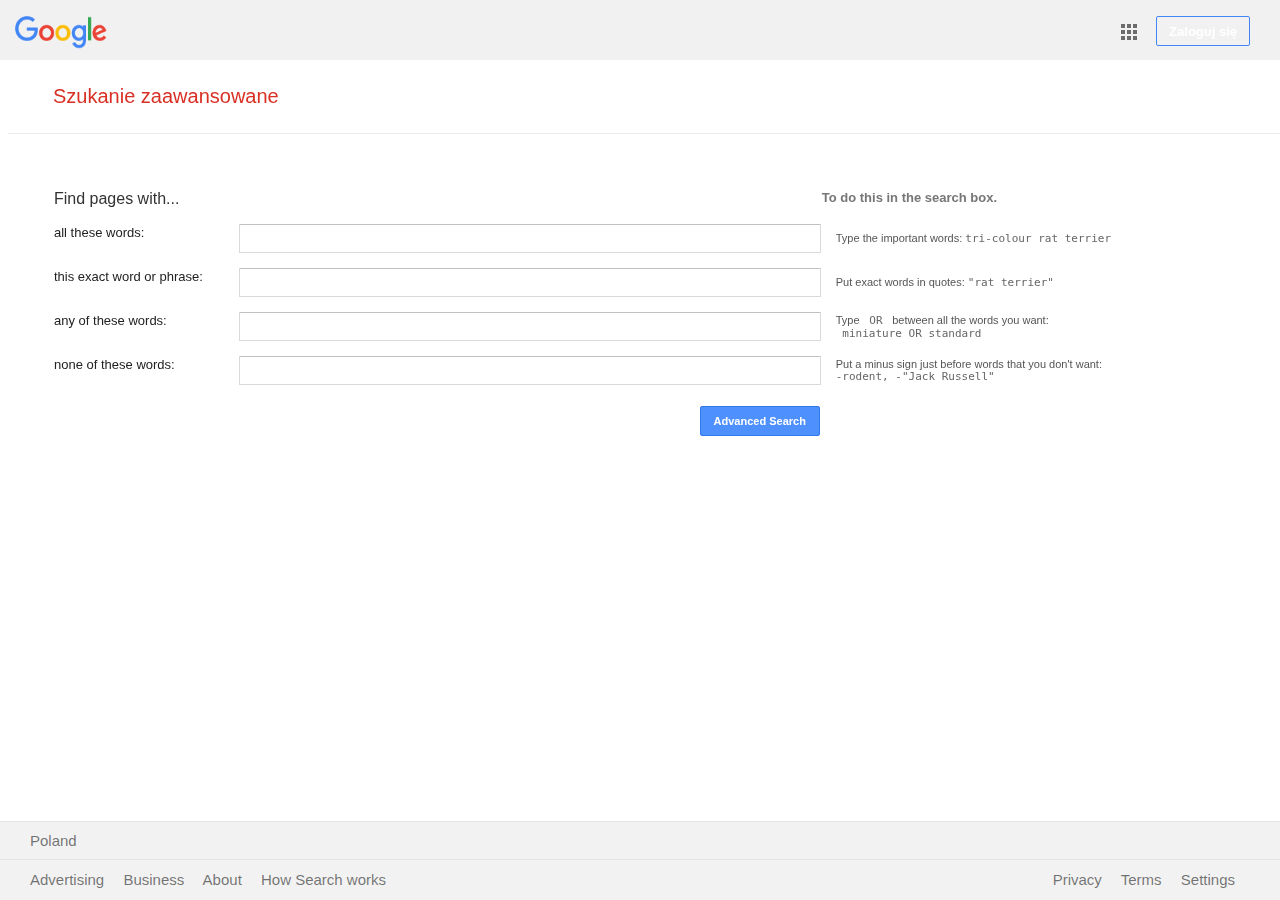
<file: advanced.html>
<!DOCTYPE html>
<html lang="en">
    <head>
        <title>Search</title>
		<meta charset="utf-8">
		<meta name="viewport" content="width=device-width, initial-scale=1, shrink-to-fit=no">

<link href="advanced.css" rel="stylesheet">
</head>
 <body >
    
	<div id="viewport">

	  <header >
			<nav  style="height:30px; margin-top:16px;">
				<a class="nav-link active" href="https://www.google.com/"><img id="logo" src="googlelogo.png" width="272" height="92"/></a>
				<div style="float:right;">
					<a id="googleapp" class="gb_D gb_zc" href="https://www.google.pl/intl/pl/about/products?tab=wh" title="Aplikacje Google" role="button"><img src="googleapp.png" style="vertical-align:middle;"></a>
					<a id="zaloguj" class="gb_re gb_4 gb_6c" id="gb_70" href="https://accounts.google.com/ServiceLogin?hl=pl&amp;passive=true&amp;continue=https://www.google.com/" target="_top">Zaloguj się</a>
				</div>
			</nav>
	  </header>
	
	
	
	
	
	<div id="container">
		<div id="top">
			<label style="margin-left:10px;">Szukanie zaawansowane</label>
		</div>
		<div style="border-bottom: 1px solid #ebebeb;"></div>
		<div id="formbox">
		<form id="sizeform" action="https://google.com/search ">
			<div class="form">
				<table style="border-spacing: 0px 15px;">
					<thead >
						<tr style="margin-bottom:15px;">
							<th id="findpagewith">Find pages with...</th>
							<th>
							</th>
							<th id="todothisinthe">To do this in the search box.</th>
						</tr>
					</thead>
					<tbody>
					<tr>
							<td class="firstrow">
								<label>all these words:</label>
							</td>
							<td class="boxinput">
					<input class="searchforminput" type="text" name="as_q"></td>
							<td class="thirdrow">Type the important words:  <span class="thirdrowspan">tri-colour rat terrier</span> 
							</td>
						</tr>
						<tr>
							<td class="firstrow">
								<label>this exact word or phrase:</label>
							</td>
							<td class="boxinput">
					<input class="searchforminput" type="text" name="as_epq"></td>
							<td class="thirdrow">Put exact words in quotes:  <span class="thirdrowspan">"rat terrier"</span> 
							</td>
						</tr>
						<tr>
							<td class="firstrow">
								<label>any of these words:</label>
							</td>
							<td class="boxinput">
					<input class="searchforminput" type="text" name="as_oq"></td>
							<td class="thirdrow">Type  <span class="thirdrowspan"> OR </span> between all the words you want:  <span class="thirdrowspan"> miniature OR standard </span> 
							</td>
						</tr>
						<tr>
							<td class="firstrow">
								<label>none of these words:</label>
							</td>
							<td class="boxinput">
					<input class="searchforminput" type="text" name="as_eq"></td>
							<td class="thirdrow">Put a minus sign just before words that you don't want:   <span class="thirdrowspan">-rodent, -"Jack Russell"</span> 
							</td>
						</tr>
						<tr>
							<td class="firstrow"> 
							</td>
							<td>
						<div style="float:right; margin-top:5px;">
							<input id="button"  style="user-select:none;line-height:100%;height:30px;min-width:120px" value="Advanced Search" type="submit">
						</div>
						</td>
						<td></td>
						</tr>
					</tbody>
				</table>
			</div>
			
		</form>
		</div>
	</div>
	
	<div class="footer" >
    <div class="divfooter">
      <p style="margin:10px auto;">Poland</p>
   </div>
   <div class="foot" style="float:left; padding-left:30px; left:0; right:0;">
	<a href="https://ads.google.com/intl/en_pl/home/?subid=ww-ww-et-g-awa-a-g_hpafoot1_1!o2&utm_source=google.com&utm_medium=referral&utm_campaign=google_hpafooter&fg=1">Advertising</a>
	<a href="https://www.google.com/services/?subid=ww-ww-et-g-awa-a-g_hpbfoot1_1!o2&utm_source=google.com&utm_medium=referral&utm_campaign=google_hpbfooter&fg=1">Business</a>
	<a href="https://about.google/?utm_source=google-PL&utm_medium=referral&utm_campaign=hp-footer&fg=1">About</a>
	<a href="https://www.google.com/search/howsearchworks/?fg=1">How Search works</a>
   </div>
   <div class="foot" style="float:right; padding-right:30px;">
	<a href="https://policies.google.com/privacy?hl=en-PL&fg=1">Privacy</a>
	<a href="https://policies.google.com/terms?hl=en-PL&fg=1">Terms</a>
	<a href="">Settings</a>
	</div>   
  </div>
  
  
  </div>
    </body>
</html>
</file>
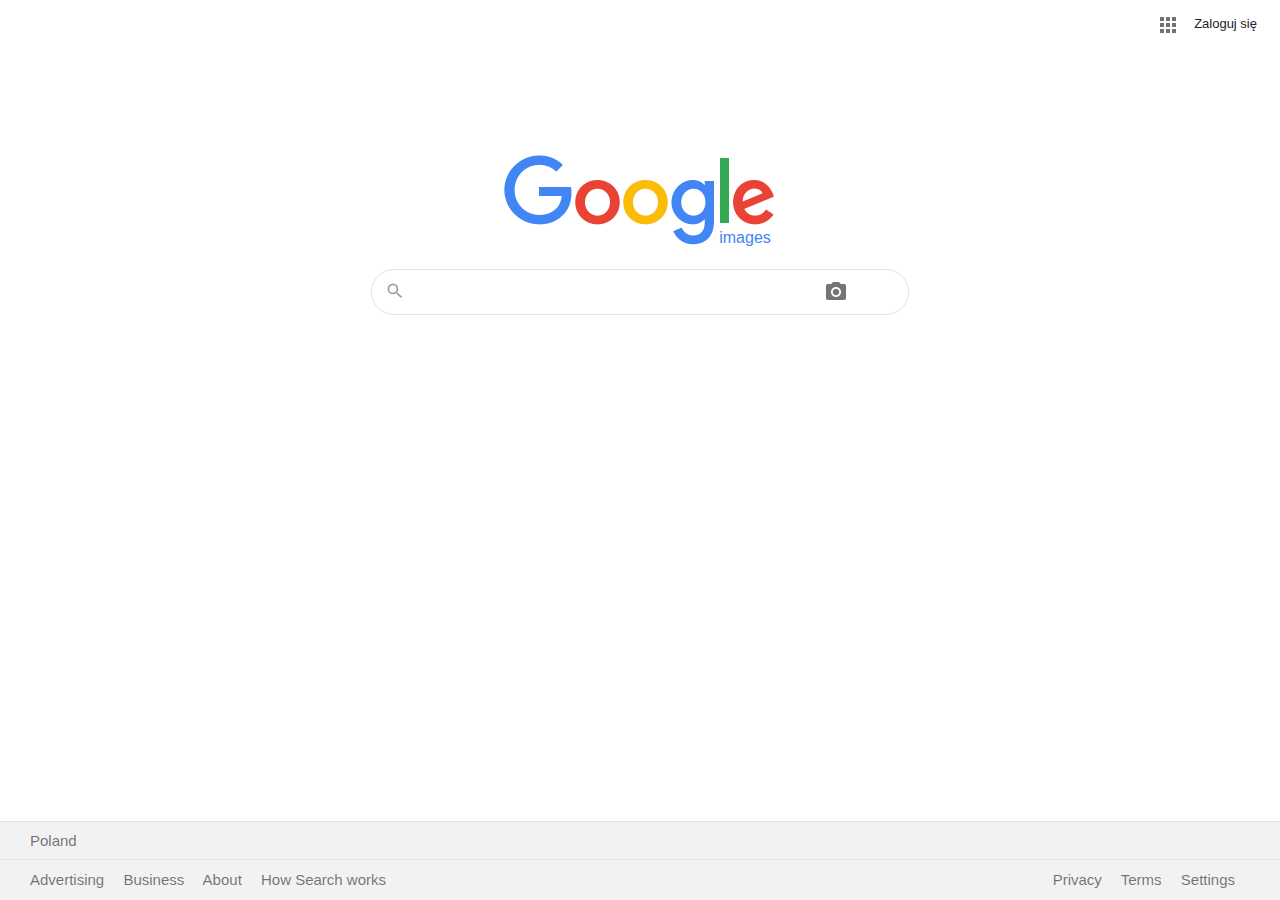
<file: images.html>
<!DOCTYPE html>
<html lang="en">
    <head>
        <title>Search</title>
		<meta charset="utf-8">
		<meta name="viewport" content="width=device-width, initial-scale=1, shrink-to-fit=no">

<link href="style.css" rel="stylesheet">
</head>
 <body >
    
<div id="viewport">
  
	<header style="margin-top:16px;">
		<nav  style="height:30px;">
			<div style="float:right;">
				<a id="googleapp" class="gb_D gb_zc" href="https://www.google.pl/intl/pl/about/products?tab=wh" title="Aplikacje Google" role="button"><img src="googleapp.png" style="vertical-align:middle;"></a>
				<a id="zaloguj" class="gb_re gb_4 gb_6c" id="gb_70" href="https://accounts.google.com/ServiceLogin?hl=pl&amp;passive=true&amp;continue=https://www.google.com/" target="_top">Zaloguj się</a>
			</div>
      </nav>
	</header>
	
	<div id="container">
	
		<div id="containerlogo">
			<img id="logo" src="googlelogo.png" width="272" height="92"/>
			<div id="logosubtext">
				<span>images</span>
			</div>
		</div>
	
        <form action="https://google.com/images">
           <div class="searchform" style="width: 536px; margin-top: -10px;">
				<div class="searchsvg">
					<svg class="svgcss" focusable="false" xmlns="http://www.w3.org/2000/svg" viewBox="0 0 24 24"><path d="M15.5 14h-.79l-.28-.27A6.471 6.471 0 0 0 16 9.5 6.5 6.5 0 1 0 9.5 16c1.61 0 3.09-.59 4.23-1.57l.27.28v.79l5 4.99L20.49 19l-4.99-5zm-6 0C7.01 14 5 11.99 5 9.5S7.01 5 9.5 5 14 7.01 14 9.5 11.99 14 9.5 14z"></path></svg>
				</div>
			<input class="searchforminput" type="itext" name="q">
				
				<div class="picpng">
					<span class="picspan">
						<img class="tiaimg" src="tia.png" tia_disable_swap="true" tia_field_name="q" jsname="JyIpdf" data-atf="0" tia_property="web">
					</span>
				</div>
					
				<div class="searchbuttonpic">
					<span  >
						<svg class="searchbutton" focusable="false" xmlns="http://www.w3.org/2000/svg" viewBox="0 0 24 24"><path d="M15.5 14h-.79l-.28-.27A6.471 6.471 0 0 0 16 9.5 6.5 6.5 0 1 0 9.5 16c1.61 0 3.09-.59 4.23-1.57l.27.28v.79l5 4.99L20.49 19l-4.99-5zm-6 0C7.01 14 5 11.99 5 9.5S7.01 5 9.5 5 14 7.01 14 9.5 11.99 14 9.5 14z"></path></svg>
					</span>
				</div>
			</div>
			<!--
			<div class="searchbuttons">
            <input class="buttons" type="submit" value="Google Search">
			 <input class="buttons" type="submit" value="I'm Feeling Lucky" data-ved="0ahUKEwiH6Iboi9DqAhX9wcQBHWY6CQEQ19QECAs">
			</div>
			
			-->
        </form>
	</div>
	
	<div class="footer" >
		<div class="divfooter">
		  <p style="margin:10px auto;">Poland</p>
	   </div>
	   <div class="foot" style="float:left; padding-left:30px;">
			<a href="https://ads.google.com/intl/en_pl/home/?subid=ww-ww-et-g-awa-a-g_hpafoot1_1!o2&utm_source=google.com&utm_medium=referral&utm_campaign=google_hpafooter&fg=1">Advertising</a>
			<a href="https://www.google.com/services/?subid=ww-ww-et-g-awa-a-g_hpbfoot1_1!o2&utm_source=google.com&utm_medium=referral&utm_campaign=google_hpbfooter&fg=1">Business</a>
			<a href="https://about.google/?utm_source=google-PL&utm_medium=referral&utm_campaign=hp-footer&fg=1">About</a>
			<a href="https://www.google.com/search/howsearchworks/?fg=1">How Search works</a>
	   </div>
	   <div class="foot" style="float:right; padding-right:30px;">
			<a href="https://policies.google.com/privacy?hl=en-PL&fg=1">Privacy</a>
			<a href="https://policies.google.com/terms?hl=en-PL&fg=1">Terms</a>
			<a href="">Settings</a>
		</div>   
	</div>
  
</div>
</body>
</html>
</file>
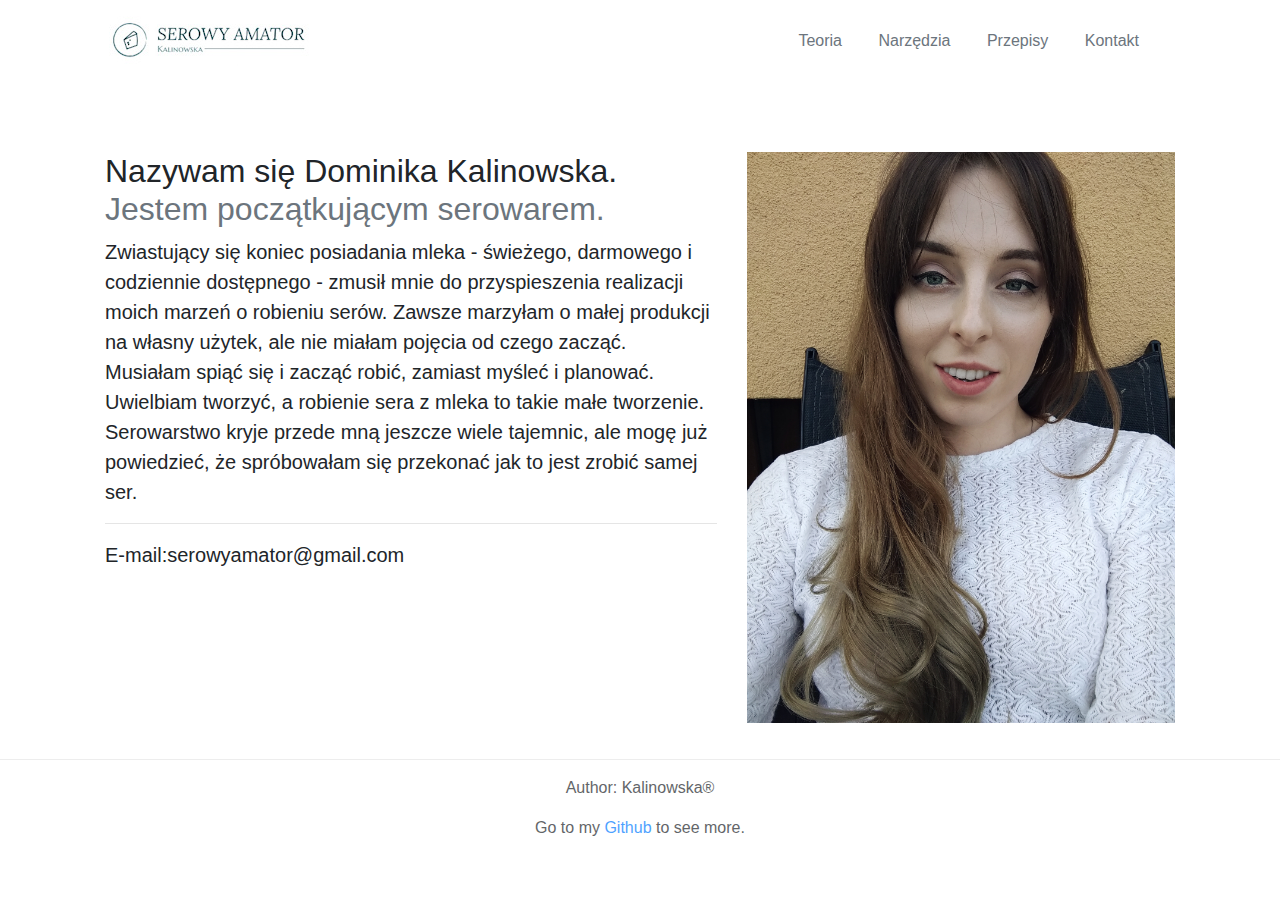
<file: kontakt.html>
<!DOCTYPE html>

<html lang="pl">
    <head>
        <link href="https://stackpath.bootstrapcdn.com/bootstrap/4.5.0/css/bootstrap.min.css" rel="stylesheet">
        <link href="styles.css" rel="stylesheet">
        <link rel="stylesheet" href="https://stackpath.bootstrapcdn.com/bootstrap/4.3.1/css/bootstrap.min.css">
        
        <script src="https://code.jquery.com/jquery-3.5.1.slim.min.js" integrity="sha384-DfXdz2htPH0lsSSs5nCTpuj/zy4C+OGpamoFVy38MVBnE+IbbVYUew+OrCXaRkfj" crossorigin="anonymous"></script>
        <script src="https://cdn.jsdelivr.net/npm/popper.js@1.16.1/dist/umd/popper.min.js" integrity="sha384-9/reFTGAW83EW2RDu2S0VKaIzap3H66lZH81PoYlFhbGU+6BZp6G7niu735Sk7lN" crossorigin="anonymous"></script>
        <script src="https://stackpath.bootstrapcdn.com/bootstrap/4.5.2/js/bootstrap.min.js" integrity="sha384-B4gt1jrGC7Jh4AgTPSdUtOBvfO8shuf57BaghqFfPlYxofvL8/KUEfYiJOMMV+rV" crossorigin="anonymous"></script>
        
        <title>Serowy Amator</title>
        <script>
            // MDB Lightbox Init
    (function () {
    ("#mdb-lightbox-ui").load("mdb-addons/mdb-lightbox-ui.html");
});
$('#myModal').on('shown.bs.modal', function () {
  $('#myInput').trigger('focus')
})
        </script>
    </head>
    <body>
        <div id="en">English</div>
        <div class="container">
            
            <div class="d-flex flex-column flex-md-row align-items-center p-3 px-md-4 mb-3 " style="    margin-bottom: 0px !important;">
                <a href="index.html" class="my-0 mr-md-auto front-weight-normal">
                  <img class="my-0 mr-md-auto front-weight-normal" id="logo" src="logo.jpg" alt="logo"/>
                </a>
                <header class="blog-header ">
        
                <nav class="my-2 my-md-0 mr-md-3">
                  <a class="p-3 text-muted" href="teoria.html">Teoria</a>
                  <a class="p-3 text-muted" href="narzedzia.html">Narzędzia</a>
                  <a class="p-3 text-muted" href="przepisy.html">Przepisy</a>
                  <a class="p-3 text-muted" href="kontakt.html">Kontakt</a><!--PROBLEMY?-->
                  
                </nav></header>
             </div>
        
    

              
            
            <div id="me">
                <div class="row featurette">
                    <div class="col-md-7">
                        <h2 class="featurette-heading">Nazywam się Dominika Kalinowska. <span class="text-muted">Jestem początkującym serowarem.</span></h2>
                        <p class="lead">Zwiastujący się koniec posiadania mleka - świeżego, darmowego i codziennie dostępnego - zmusił mnie do przyspieszenia realizacji moich marzeń o robieniu serów. 
                        Zawsze marzyłam o małej produkcji na własny użytek, ale nie miałam pojęcia od czego zacząć. Musiałam spiąć się i zacząć robić, zamiast myśleć i planować. 
                        Uwielbiam tworzyć, a robienie sera z mleka to takie małe tworzenie.</br>
                        Serowarstwo kryje przede mną jeszcze wiele tajemnic, ale mogę już powiedzieć, że spróbowałam się przekonać jak to jest zrobić samej ser. 
                        </p>
                        <hr class="featurette-divider">
                        <p class="lead">
                        E-mail:serowyamator@gmail.com
                        </p>
                    </div>
                    <div class="col-md-5">
                        <!-- MOJE ZDJĘCIE ############################################-->
                        <img src="me.jpg" class="bd-placeholder-img bd-placeholder-img-lg featurette-image img-fluid mx-auto" width="500" height="500"  focusable="false" role="img" />
                    </div>
                </div>
            </div>
            
            
            
            
    
        </div>
        
        <footer>
            <hr class="featurette-divider">
          <p>Author: Kalinowska&reg;</p>
          <p>Go to my <a href="https://github.com/kalinosia">Github</a> to see more.</p>
          
        </footer>
        
    </body>
</html>
</file>
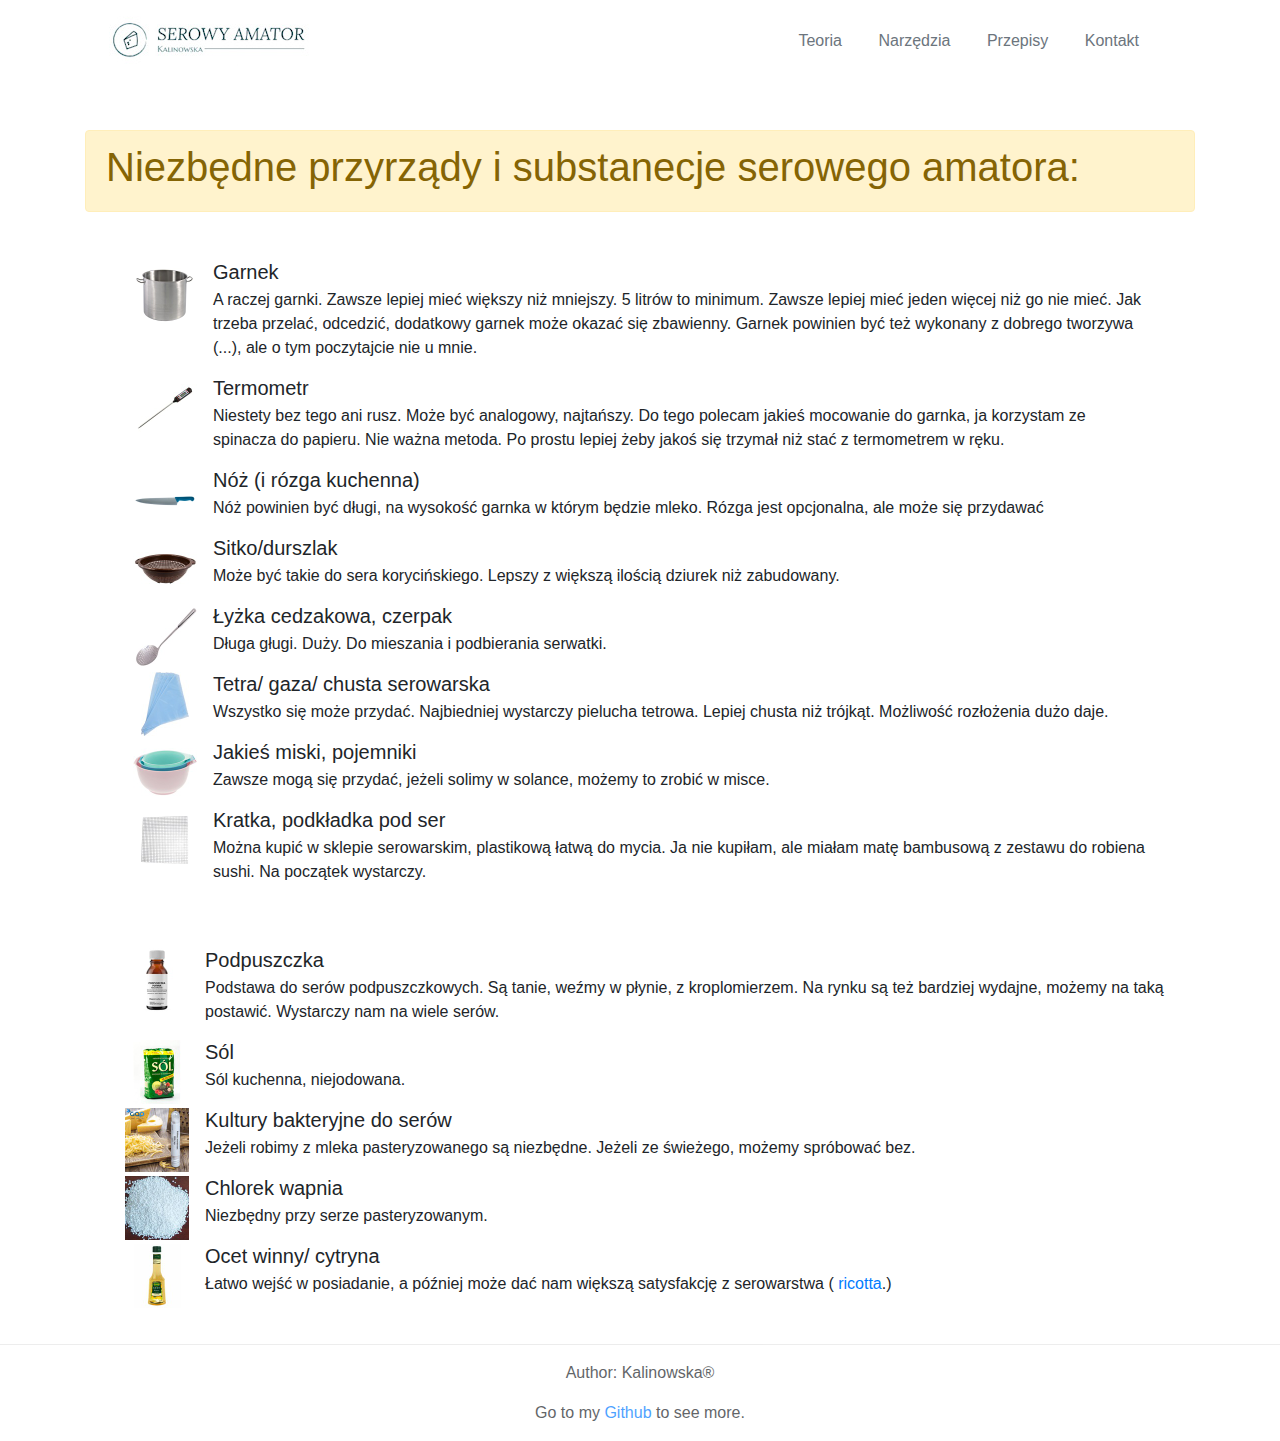
<file: narzedzia.html>
<!DOCTYPE html>

<html lang="en">
    <head>
        <link href="https://stackpath.bootstrapcdn.com/bootstrap/4.5.0/css/bootstrap.min.css" rel="stylesheet">
        <link href="styles.css" rel="stylesheet">
        <link rel="stylesheet" href="https://stackpath.bootstrapcdn.com/bootstrap/4.3.1/css/bootstrap.min.css">
        <title>Serowy Amator</title>
    </head>
    <body>
        <div class="container">
            
            <div class="d-flex flex-column flex-md-row align-items-center p-3 px-md-4 mb-3 " style="    margin-bottom: 0px !important;">
                <a href="index.html" class="my-0 mr-md-auto front-weight-normal">
                  <img class="my-0 mr-md-auto front-weight-normal" id="logo" src="logo.jpg" alt="logo"/>
                </a>
                <header class="blog-header ">
        
                <nav class="my-2 my-md-0 mr-md-3">
                  <a class="p-3 text-muted" href="teoria.html">Teoria</a>
                  <a class="p-3 text-muted" href="narzedzia.html">Narzędzia</a>
                  <a class="p-3 text-muted" href="przepisy.html">Przepisy</a>
                  <a class="p-3 text-muted" href="kontakt.html">Kontakt</a><!--PROBLEMY?-->
                  
                </nav></header>
             </div>
             
             
             <div class="alert alert-warning mt-5 mb-5" role="alert">
                <h1 > Niezbędne przyrządy i substanecje serowego amatora:</h1>
            </div>
            
            <ul class="list-unstyled m-5">
              <li class="media">
                <img src="image/garnek.jpg" class="mr-3 male" alt="Garnek">
                <div class="media-body">
                  <h5 class="mt-0 mb-1">Garnek</h5>
                  <p>A raczej garnki. Zawsze lepiej mieć większy niż mniejszy. 5 litrów to minimum. 
                     Zawsze lepiej mieć jeden więcej niż go nie mieć. Jak trzeba przelać, odcedzić, dodatkowy garnek może okazać się zbawienny.
                     Garnek powinien być też wykonany z dobrego tworzywa (...), ale o tym poczytajcie nie u mnie.</p>
                </div>
              </li>
              <li class="media">
                <img src="image/termometr.jpg" class="mr-3 male" alt="Termometr">
                <div class="media-body">
                  <h5 class="mt-0 mb-1">Termometr</h5>
                  <p>Niestety bez tego ani rusz. Może być analogowy, najtańszy. Do tego polecam jakieś mocowanie do garnka, 
                ja korzystam ze spinacza do papieru. Nie ważna metoda. Po prostu lepiej żeby jakoś się trzymał niż stać z termometrem w ręku.</p>
            </div>
              </li>
              <li class="media">
                <img src="image/noz.jpg" class="mr-3 male" alt="Nóż">
                <div class="media-body">
                  <h5 class="mt-0 mb-1">Nóż (i rózga kuchenna)</h5>
                  <p>Nóż powinien być długi, na wysokość garnka w którym będzie mleko. Rózga jest opcjonalna, ale może się przydawać</p>
                </div>
              </li>
              <li class="media">
                <img src="image/sitko.jpg" class="mr-3 male" alt="Sitko">
                <div class="media-body">
                  <h5 class="mt-0 mb-1">Sitko/durszlak</h5>
                  <p>Może być takie do sera korycińskiego. Lepszy z większą ilością dziurek niż zabudowany.</p>
                </div>
              </li>
              <li class="media">
                <img src="image/cedzakowa.jpg" class="mr-3 male" alt="Cedzakowa">
                <div class="media-body">
                  <h5 class="mt-0 mb-1">Łyżka cedzakowa, czerpak</h5>
                  <p>Długa gługi. Duży. Do mieszania i podbierania serwatki.</p>
                </div>
              </li>
              <li class="media">
                <img src="image/chusta.jpg" class="mr-3 male" alt="Chusty">
                <div class="media-body">
                  <h5 class="mt-0 mb-1">Tetra/ gaza/ chusta serowarska</h5>
                  <p>Wszystko się może przydać. Najbiedniej wystarczy pielucha tetrowa. Lepiej chusta niż trójkąt. Możliwość rozłożenia dużo daje.</p>
                </div>
              </li>
              <li class="media">
                <img src="image/miski.jpg" class="mr-3 male" alt="Miski">
                <div class="media-body">
                  <h5 class="mt-0 mb-1">Jakieś miski, pojemniki</h5>
                  <p>Zawsze mogą się przydać, jeżeli solimy w solance, możemy to zrobić w misce.</p>
                </div>
              </li>
              <li class="media">
                <img src="image/kratka.jpg" class="mr-3 male" alt="Kratka">
                <div class="media-body">
                  <h5 class="mt-0 mb-1">Kratka, podkładka pod ser</h5>
                    <p>Można kupić w sklepie serowarskim, plastikową łatwą do mycia. Ja nie kupiłam, ale miałam matę bambusową z zestawu do robiena sushi.
                    Na początek wystarczy.</p>                
                </div>
              </li>
            </ul>
            
            
            <ul>
                <li class="media">
                <img src="image/podpuszczka.jpg" class="mr-3 male" alt="Podpuszczka">
                <div class="media-body">
                  <h5 class="mt-0 mb-1">Podpuszczka</h5>
                    <p>Podstawa do serów podpuszczkowych. Są tanie, weźmy w płynie, z kroplomierzem.
                    Na rynku są też bardziej wydajne, możemy na taką postawić. Wystarczy nam na wiele serów.</p>
                </div>
              </li>
              <li class="media">
                <img src="image/sol.jpg" class="mr-3 male" alt="Sól">
                <div class="media-body">
                  <h5 class="mt-0 mb-1">Sól</h5>
                    <p>Sól kuchenna, niejodowana.</p>                
                </div>
              </li>
              <li class="media">
                <img src="image/bakterie.jpg" class="mr-3 male" alt="Bakterie">
                <div class="media-body">
                  <h5 class="mt-0 mb-1">Kultury bakteryjne do serów</h5>
                    <p>Jeżeli robimy z mleka pasteryzowanego są niezbędne. Jeżeli ze świeżego, możemy spróbować bez.</p>                
                </div>
              </li>
              <li class="media">
                <img src="image/chlorek.jpg" class="mr-3 male" alt="Chlorek">
                <div class="media-body">
                  <h5 class="mt-0 mb-1">Chlorek wapnia</h5>
                    <p>Niezbędny przy serze pasteryzowanym.</p>                
                </div>
              </li>
              <li class="media">
                <img src="image/ocet.jpg" class="mr-3 male" alt="Ocet">
                <div class="media-body">
                  <h5 class="mt-0 mb-1">Ocet winny/ cytryna</h5>
                    <p>Łatwo wejść w posiadanie, a później może dać nam większą satysfakcję z serowarstwa (<a href="#"> ricotta</a>.)</p>                
                </div>
              </li>
            </ul>
            
        
             
        </div>
        
        <footer>
            <hr class="featurette-divider">
          <p>Author: Kalinowska&reg;</p>
          <p>Go to my <a href="https://github.com/kalinosia">Github</a> to see more.</p>
          
        </footer>
    </body>
</html>
</file>
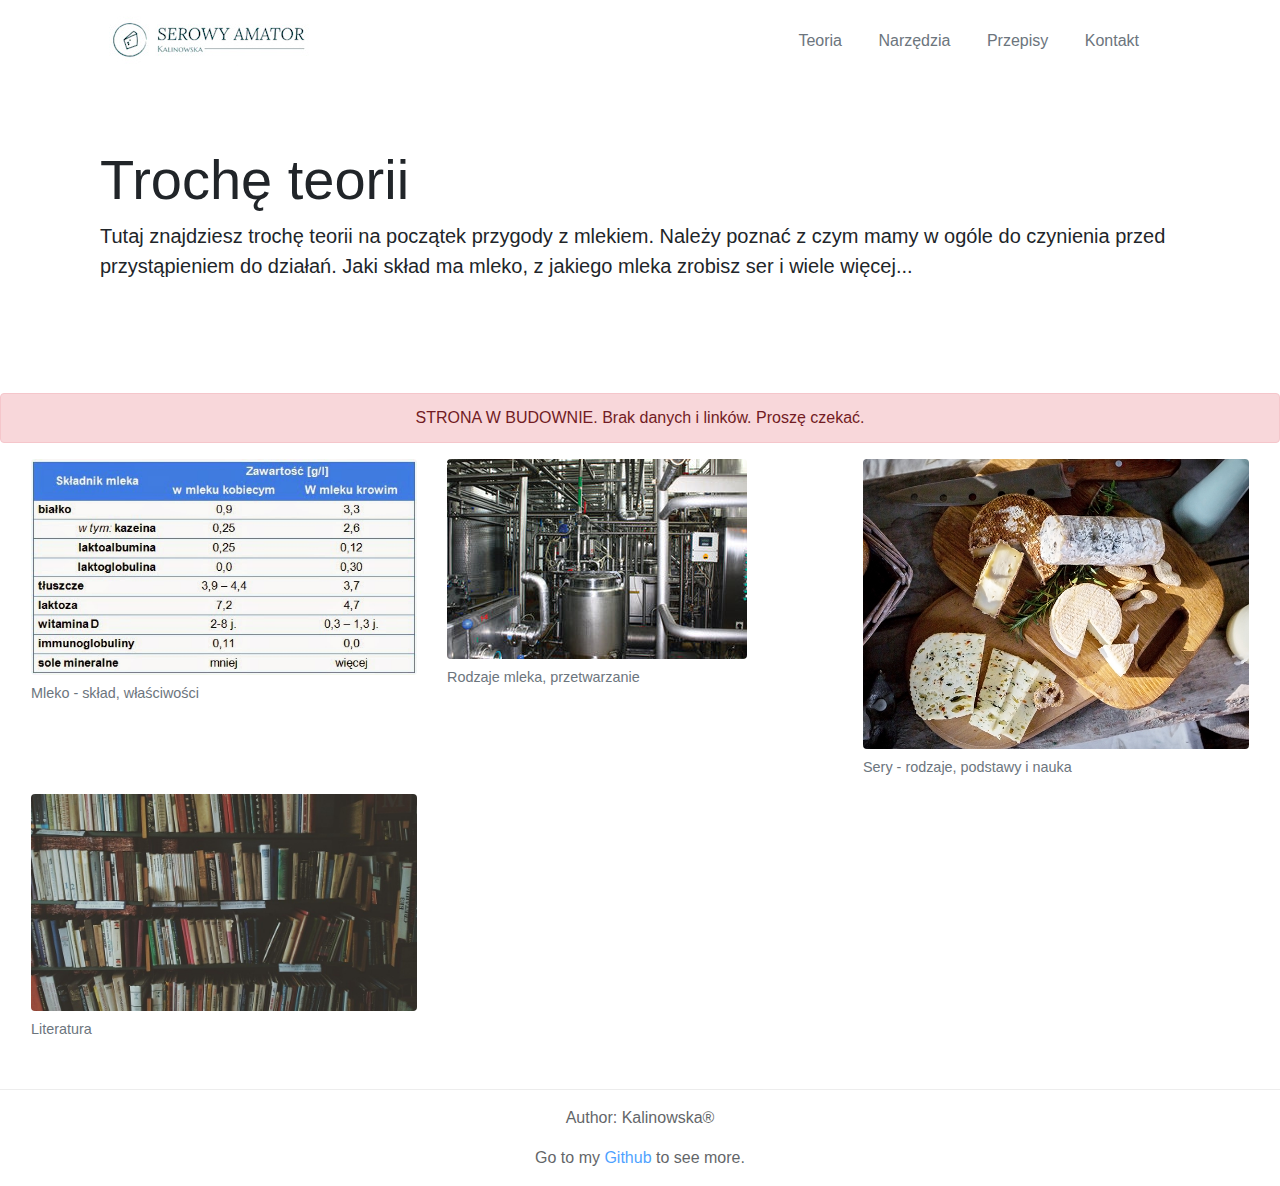
<file: teoria.html>
<!DOCTYPE html>

<html lang="en">
    <head>
        <link href="https://stackpath.bootstrapcdn.com/bootstrap/4.5.0/css/bootstrap.min.css" rel="stylesheet">
        <link href="styles.css" rel="stylesheet">
        <title>My Webpage</title>
    </head>
    <body>
        <div class="container">
            
            <div class="d-flex flex-column flex-md-row align-items-center p-3 px-md-4 mb-3 " style="    margin-bottom: 0px !important;">
                <a href="index.html" class="my-0 mr-md-auto front-weight-normal">
                  <img class="my-0 mr-md-auto front-weight-normal" id="logo" src="logo.jpg" alt="logo"/>
                </a>
                <header class="blog-header ">
        
                <nav class="my-2 my-md-0 mr-md-3">
                  <a class="p-3 text-muted" href="teoria.html">Teoria</a>
                  <a class="p-3 text-muted" href="narzedzia.html">Narzędzia</a>
                  <a class="p-3 text-muted" href="przepisy.html">Przepisy</a>
                  <a class="p-3 text-muted" href="kontakt.html">Kontakt</a><!--PROBLEMY?-->
                  
                </nav></header>
             </div>
        
        </div>
        <!-- Photo by Engin Akyurt from Pexels -->
           <!-- img  src="tlo.jpg" style="width:100%; height: 500px;"-->
           
           <div class="container">
               
               <div class="jumbotron jumbotron-fluid" style="background:white;">
                  <div class="container">
                    <h1 class="display-4">Trochę teorii</h1>
                    <p class="lead">Tutaj znajdziesz trochę teorii na początek przygody z mlekiem.
                    Należy poznać z czym mamy w ogóle do czynienia przed przystąpieniem do działań.
                    Jaki skład ma mleko, z jakiego mleka zrobisz ser i wiele więcej...</p>
                  </div>
                </div>

</div>
<div class="alert alert-danger" role="alert">
    <center>
        STRONA W BUDOWNIE. Brak danych i linków. Proszę czekać.
    </center>
  
</div>

               <div class="row m-3">
                   <div class="col-4">
                       <figure class="figure">
                          <img src="image/mleko.jpg" class="figure-img img-fluid rounded" alt="...">
                          <figcaption class="figure-caption">Mleko - skład, właściwości</figcaption>
                        </figure>    
                   </div>
                   <div class="col-4">
                       <figure class="figure">
                          <img src="image/pasteryzacja.jpg" class="figure-img img-fluid rounded" alt="...">
                          <figcaption class="figure-caption">Rodzaje mleka, przetwarzanie</figcaption>
                        </figure>    
                   </div>
                   <div class="col-4">
                       <figure class="figure">
                          <img src="image/sery.jpg" class="figure-img img-fluid rounded" alt="...">
                          <figcaption class="figure-caption">Sery - rodzaje, podstawy i nauka</figcaption>
                        </figure>    
                   </div>
                   <div class="col-4">
                       <figure class="figure">
                          <img src="image/literatura.jpg" class="figure-img img-fluid rounded" alt="...">
                          <figcaption class="figure-caption">Literatura</figcaption>
                        </figure>    
                   </div>
               </div>
           
               
           </div>
           
           <footer>
               <hr class="featurette-divider">
          <p>Author:  Kalinowska&reg;</p>
          <p>Go to my <a href="https://github.com/kalinosia">Github</a> to see more.</p>
          
        </footer>
        

    </body>
</html>
</file>
<file: advanced.css>
body {
  min-height:100%;
  color:#222;
  font-family:arial, sans-serif;
  font-size:small;
}

#viewport{
	
	width:100%;
	min-height:100%;
	margin:0 auto;
}
header{
	height:60px;
	background: #f1f1f1;
	left: 0;
	position: absolute;
	right: 0;
	top:0;
	margin:0px;	
}
#container{
	width:100%;
	position:fixed;
	top:60px;
}
#logo{
	float:left;
	background-repeat:no-repeat;
	height: 33px;
	width: 92px;
	padding-left:15px;
}

#googleapp
{
	opacity: .55;
	background-repeat: no-repeat;
	background-position:center;
	width:30px !important;
}
#zaloguj{
	background: -moz-linear-gradient(top,#4387fd,#4683ea);
	border: 1px solid #4285f4;
	font-weight: bold;
	outline: none;
	cursor: default;
	text-decoration: none;
	color: #fff;
	line-height: 30px;
	padding: 6.5px 12px;
	border-radius: 2px;
	font-size: 13px;
	height:30px;
	margin-right:30px;
}
.footer{
	bottom:0px;
	position:absolute;
	background: #f2f2f2;
	min-width: 980px;
	border-top: 1px solid #e4e4e4;
	left: 0;
	right: 0;
	font-size: 15px;
	color: rgba(0,0,0,.54);
}
.divfooter{
    border-bottom: 1px solid #e4e4e4;
	padding-left:30px;
}
.foot a{
	line-height:40px;
	color: rgba(0,0,0,.54) !important;
	line-height:40px;
}



a{
	text-decoration:none;
	padding-right:15px;
}
a,
a:focus,
a:hover {
  color: #222;
}
a:hover{
	 text-decoration: underline;
}
.textlink a:hover{
	text-decoration: underline;
	color:#1a0dab;
}


#top{
	color: #d93025;
	font-size: 20px;
	margin: 25px 35px;
}
#formbox{
	max-width: 1140px;
	min-width: 200px;
	width: 96%;
	margin: 40px 2% 0 45px;
}
#sizeform{
	margin-top:40px;
}

#findpagewith{
	font-size:16px;
	font-weight:500;
	color:#333;
	text-align: left;
	width: 16%;
}
#todothisinthe{
	color:#777;
	float:left;
	/*width:33%;*/
	font-size:13px;
	font-weight:700;
	padding-left:-5px;
}
tr ts{
	height:42px;
}
.firstrow{
	float: left;
	display: inline-block;
	min-width: 167px;
	width: 16%;
	color: #222;
	font-size: 13px;
	line-height: 16px;
}
.boxinput{
	
	border-radius: 1px;
	border: 1px solid #d9d9d9;
    border-top-color: rgb(217, 217, 217);
    border-top-style: solid;
    border-top-width: 1px;
	border-top: 1px solid #c0c0c0;
	font-size: 13px;
	height: 25px;
	padding: 1px 8px;
	min-width: 167px;
	height: 25px;
	vertical-align: middle;
	width: 50%;
}
.thirdrow{
	color:#555;
	font-weight: inherit;
	font-style: inherit;
	width: 32%;
	min-width: 160px;
	margin: 0 0 8px 1%;
	color: #555;
	font-size: 11px;
	padding-left: 15px;
	vertical-align: middle;
	position: relative;
}
.thirdrowspan{
	color: #666;
	font-family: monospace;
	font-size: 11px;
	white-space: pre;
}

#button{
	background-color: #4d90fe;
	background-image: -moz-linear-gradient(top,#4d90fe,#4787ed);
	box-shadow:none;
	border: 1px solid #3079ed;
	color: #fff;
	border-radius: 2px;
	cursor: default;
	font-size: 11px;
	font-weight: bold;
	text-align: center;
	white-space: nowrap;
	user-select: none;
	line-height: 100%;
	height: 30px;
	min-width: 120px;
	
}
input {
  border-top-style: hidden;
  border-right-style: hidden;
  border-left-style: hidden;
  border-bottom-style: hidden;
  background-color: none;
}
.searchforminput{
	width:100%;
}
</file>
<file: style.css>
body {
	min-height:100%;
	color:#222;
	font-family:arial, sans-serif;
	font-size:small;
}
#viewport{
	
	width:100%;
	min-height:100%;
	margin:0 auto;
	
}
/*LINKS*/
a{
	text-decoration:none;
	padding-right:15px;
}
a,
a:focus,
a:hover {
  color: #222;
}
a:hover{
	 text-decoration: underline;
}
.textlink a:hover{
	text-decoration: underline;
	color:#1a0dab;
}


/*HEADER*/
#googleapp
{
	opacity: .55;
	 background-repeat: no-repeat;
	 background-position:center;
	 width:30px !important;
}

.zaloguj{
	background: -moz-linear-gradient(top,#4387fd,#4683ea);
	border: 1px solid #4285f4;
	font-weight: bold;
	outline: none;
	cursor: default;
	text-decoration: none;
	color: #fff;
	line-height: 30px;
	padding: 6.5px 12px;
	border-radius: 2px;
	font-size: 13px;
	height:30px;
	margin-right:30px;
}
/*MAIN*/
#container{
	width:900px;
	text-align:center;
	margin-left:auto;
	margin-right:auto;
}
/*LOGO GOOGLE*/
#containerlogo{
	
	margin-left:auto;
	margin-right:auto;
	height:233px;
}
#logo{
	padding-top: 109px;
}

/*FORM*/
.searchform{
	background: #fff;
	display: flex;
	border: 1px solid #dfe1e5;
	box-shadow: none;
	border-radius: 24px;
	z-index: 3;
	height: 44px;
	margin: 0 auto;
	width: 582px;
}
.searchform:hover{
	box-shadow:0 1px 6px 0 rgba(32,33,36,0.28);
	border-color:rgba(223,225,229,0);
}
.searchsvg{
	margin:auto 14px auto 13px ;
}
.svgcss{
	color: #9aa0a6;
	height: 20px;
	width: 20px;
	fill: currentColor;
	line-height: 24px;
}
.searchforminput{
	background-color: transparent;
	border: none;
	margin: 0;
	margin-top: 0px;
	padding: 0;
	color: rgba(0,0,0,.87);
	word-wrap: break-word;
	outline: none;
	display: flex;
	flex: 100%;
	tap-highlight-color: transparent;
	margin-top: auto;
	margin-bottom:auto;
	height: 34px;
	font-size: 16px;
	font: 16px arial,sans-serif;
	line-height: 34px;
	height: 34px !important;
	
}
/*KEYBOARD*/
.tia{
	flex: 1 0 auto;
	display: flex;
	cursor: pointer;
	align-items: center;
	border: 0;
	background: transparent;
	outline: none;
	padding: 0 14px;
	width: 24px;
	line-height: 44px;
}
.tiaimg{
	visibility: hidden;
	margin: auto 14px;
}
.tiaspan{
	background:url('https://www.gstatic.com/inputtools/images/tia.png') no-repeat center;
	height:24px;
	width:24px;
	margin-top:auto;
	margin-bottom:auto;
}

/*BUTTONS*/
.searchbuttons{
	width: 571px;
	padding-top: 18px;
	margin-left:auto;
	margin-right:auto;
}
.searchbuttons input:hover {
	 background-image:-moz-linear-gradient(top,#f8f8f8,#f1f1f1);
	 -moz-box-shadow:0 1px 1px rgba(0,0,0,.1);
	 background-color:#f8f8f8;
	 background-image:linear-gradient(top,#f8f8f8,#f1f1f1);
	 background-image:-o-linear-gradient(top,#f8f8f8,#f1f1f1);
	 border:1px solid #c6c6c6;
	 box-shadow:0 1px 1px rgba(0,0,0,.1);
	 color:#222
}
.searchbuttons input:focus {
	 border:1px solid #4d90fe;
	 outline:none
}

.buttons{
	background-color: #f2f2f2;
	border: 1px solid #f2f2f2;
	border-radius: 4px;
	color: #5F6368;
	font-family: arial,sans-serif;
	font-size: 14px;
	margin: 11px 4px;
	padding: 0 16px;
	line-height: 27px;
	height: 36px;
	min-width: 54px;
	text-align: center;
	cursor: pointer;
	user-select: none;
	background-image: -moz-linear-gradient(top,#f5f5f5,#f1f1f1);
}
/*TEKST LINK ADVANCE*/
.textlink{
	display: inline-block;
	line-height: 28px;
    font-size: small;
	margin-top:12px;
}
/*FOOTER*/
.footer{
	bottom:0px;
	position:absolute;
	background: #f2f2f2;
	min-width: 980px;
	border-top: 1px solid #e4e4e4;
	left: 0;
	right: 0;
	font-size: 15px;
	color: rgba(0,0,0,.54);
}
.divfooter{
    border-bottom: 1px solid #e4e4e4;
	padding-left:30px;
	
}
.foot a{
	line-height:40px;
	color: rgba(0,0,0,.54) !important;
	line-height:40px;
}


/*GOOGLE IMAGE SEARCH*/

#logosubtext{
	color: #4285f4;
	font: 16px/16px roboto-regular, arial, sans-serif;
	left: 105px;
	position: relative;
	top: -20px;
	white-space: nowrap;
}
.picpng{
	flex: 1 0 auto;
	display: flex;
	cursor: pointer;
	align-items: center;
	border: 0;
	background: transparent;
	outline: none;
	padding: 0 8px;
	width: 24px;
	line-height: 44px;
}
.picspan{
	background:url('pic.png') 0 0 no-repeat;
	height:24px;
	width:24px;
	background-size:24px;
}
.searchbuttonpic{
	flex: 1 0 auto;
	display: flex;
	cursor: pointer;
	align-items: center;
	border: 0;
	background: transparent;
	outline: none;
	padding: 0 14px;
	width: 24px;
	line-height: 44px;
}
.searchbutton{
	vertical-align:middle;
	color: #4285f4;
	fill: currentColor;
	line-height: 24px;
}
</file>
<file: styles.css>
/*
body{
    background-image:url("studnia.jpg");
    background-position: center; 
  background-repeat: no-repeat; 
  background-size: cover; 
  
}
*/
#en{ /*not exist for now*/
    position: fixed;
    top: 0;
    right: 0;
    padding-top:15px;
    padding-right:30px;
    color:#04047d77;
    display:none;
    
}
#logo
{
    height:50px;

}
#me{
    margin:20px;
    padding-top:50px;
    
}

.tekst{
    padding:50px;
    text-align: justify;
    text-justify: inter-word;
}
.tekst img{
    Padding:20px;
}

.male{
    width:64px;
    height:64px;
}

footer{
    width:100%;
    text-align: center;
    
    margin:0;
    opacity:0.7;
    
    position:absolute;
}

body html{
    height:100%;
    margin:0;
}


#bezDodatkow{
    border:none;
    background-color:transparent;
    padding:0;
}









#button{
    text-align:center;
    margin-bottom:50px;
}
.startButton {
	background:linear-gradient(to bottom, #dae089 5%, #fff08f 100%);
	background-color:#dae089;
	border-radius:19px;
	display:inline-block;
	cursor:pointer;
	color:#636e5a;
	font-family:Georgia;
	font-size:16px;
	font-weight:bold;
	padding:8px 16px;
	text-decoration:none;
}
.startButton:hover {
	background:linear-gradient(to bottom, #fff08f 5%, #dae089 100%);
	background-color:#fff08f;
}
.startButton:active {
	position:relative;
	top:1px;
}

/*style="border-bottom: 1px solid #e5e5e5;"
*/
</file>
